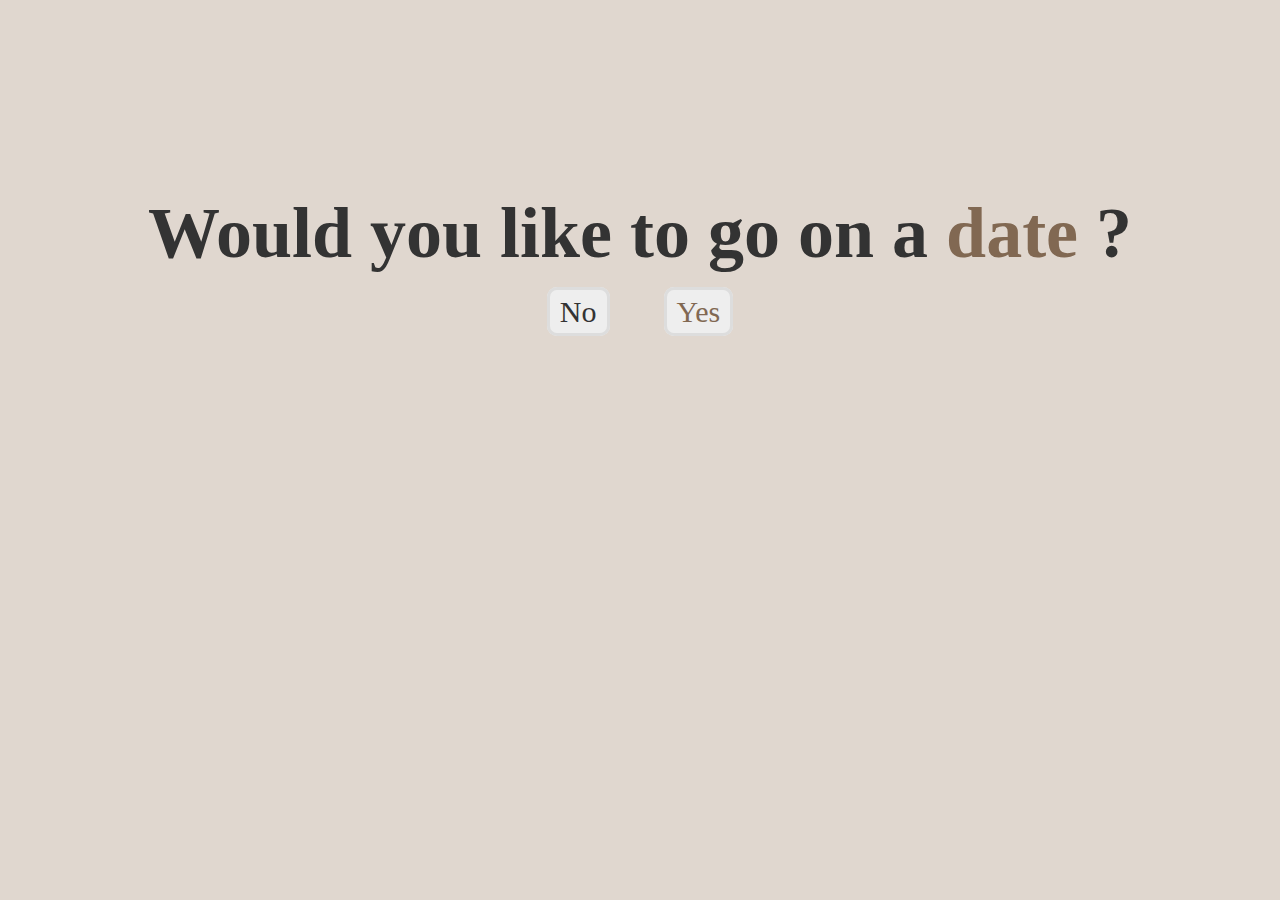
<file: index.html>
<!DOCTYPE html>
<html>
<head>
	<meta charset="utf-8">
	<meta http-equiv="X-UA-Compatible" content="IE=edge">
	<title>May I request a date with Fae?</title>
	<link rel="stylesheet" href="style.css">
</head>
<body>
	<div class="container">
		<div class="love">
			<h2>Would you like to go on a <span>date</span> ?</h2>
			<a id="no" href="no.html">No</a>
			<a id="yes" href="yes.html">Yes</a>
		</div>
	</div>
</body>
</html>
</file>
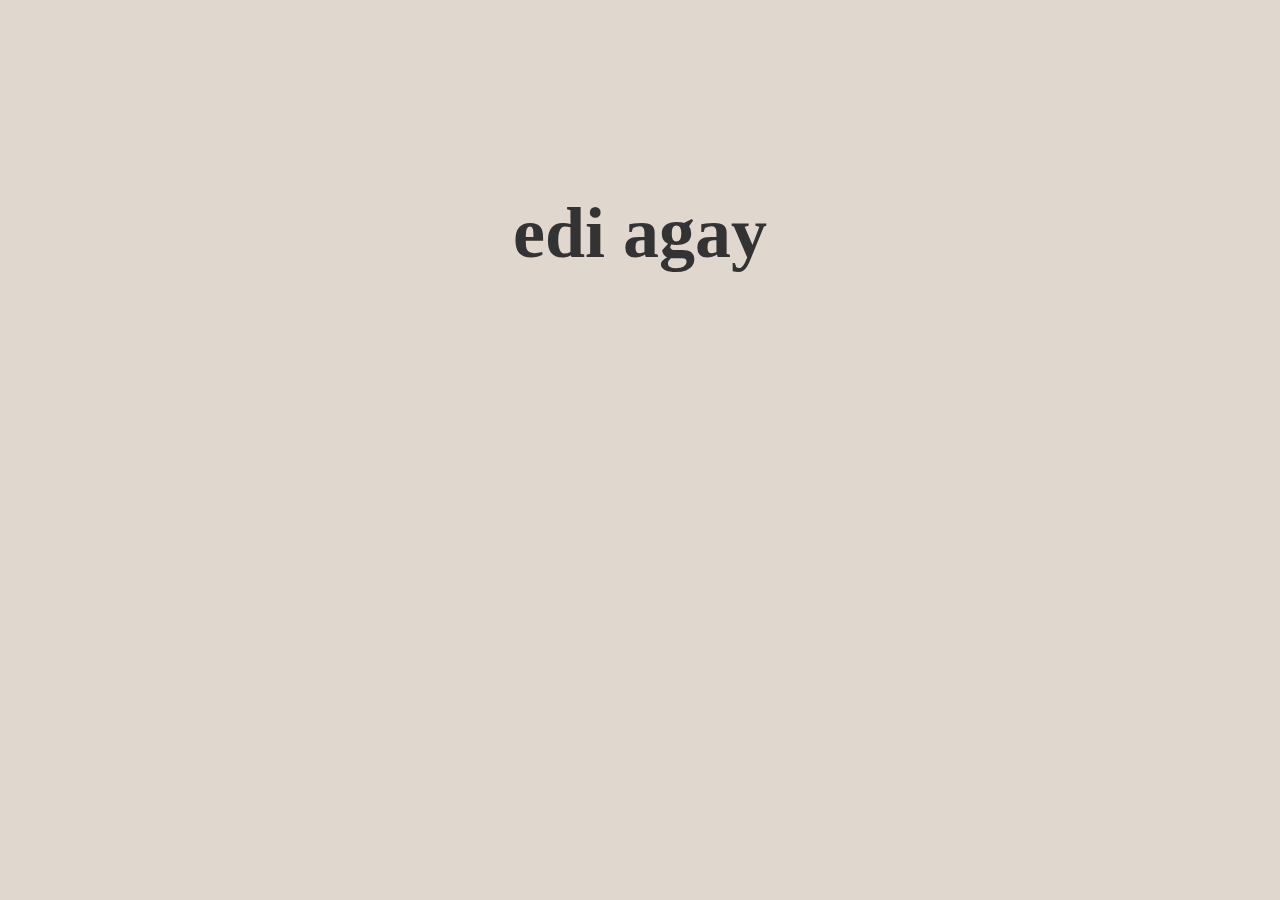
<file: no.html>
<!DOCTYPE html>
<html>
<head>
	<meta charset="utf-8">
	<meta http-equiv="X-UA-Compatible" content="IE=edge">
	<title>I'm melting</title>
	<link rel="stylesheet" href="style.css">
</head>
<body>
	<div class="container">
		<div class="yes">
			<h2>edi agay</h2>
		</div>
	</div>
</body>
</html>
</file>
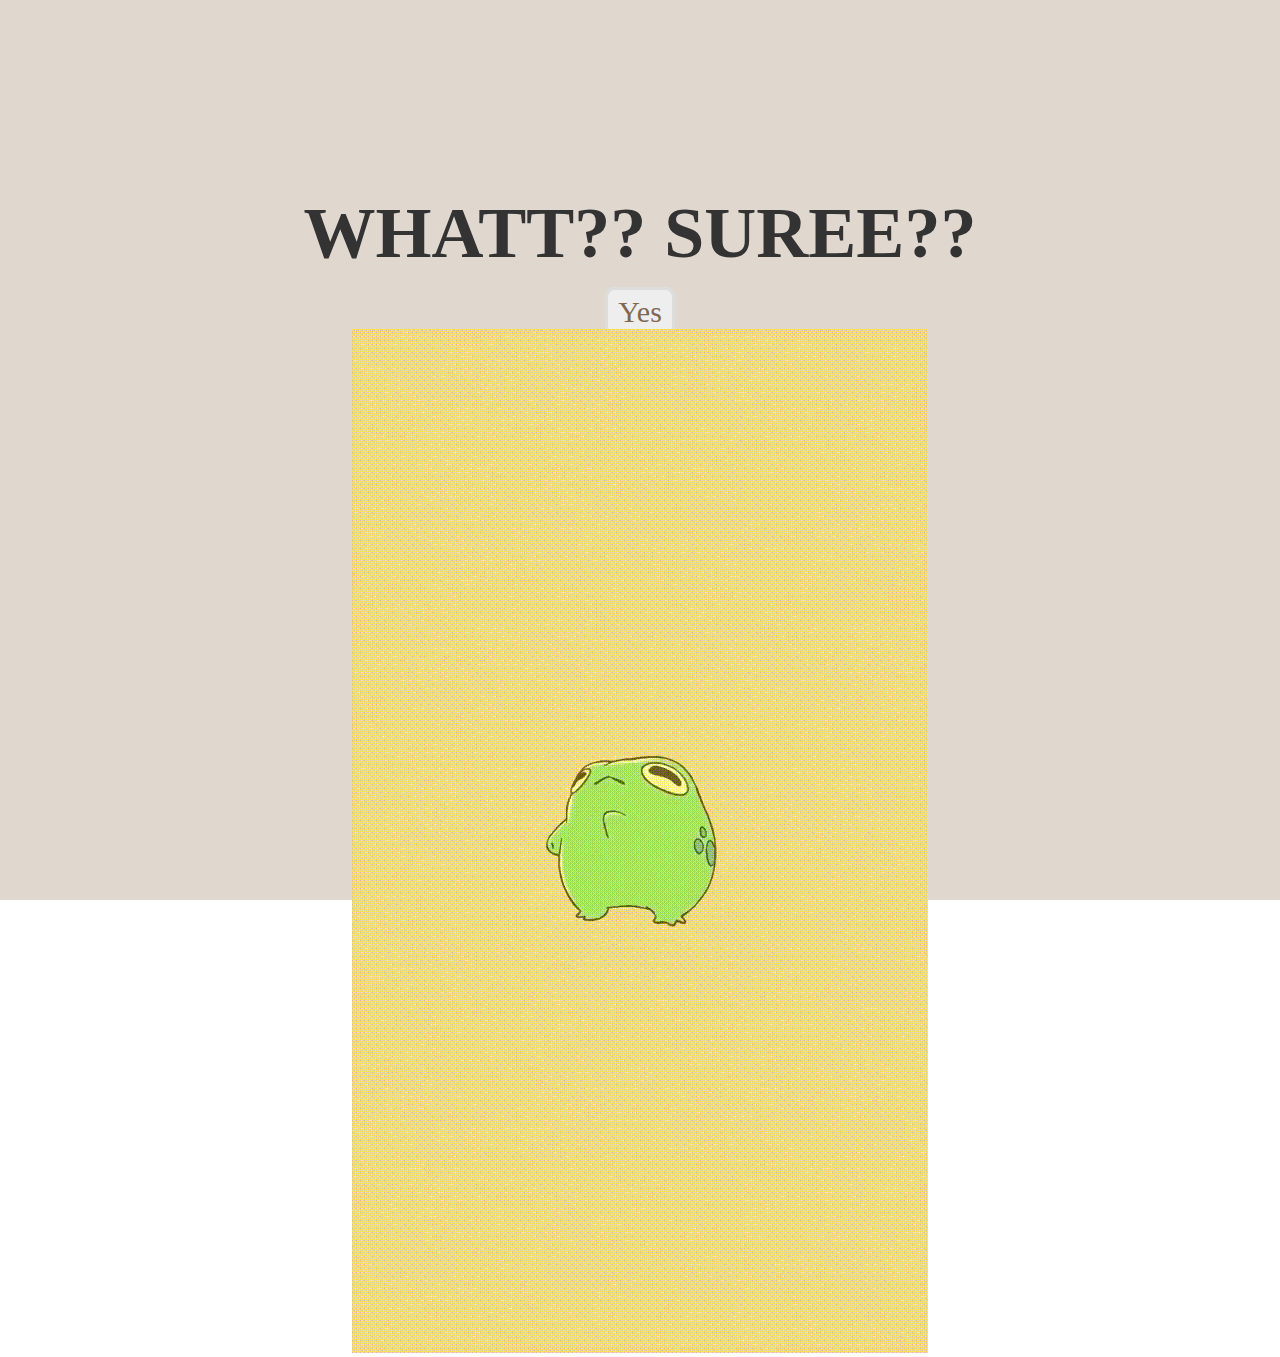
<file: yes.html>
<!DOCTYPE html>
<html>
<head>
	<meta charset="utf-8">
	<meta http-equiv="X-UA-Compatible" content="IE=edge">
	<title>May I request a date with Fae?</title>
	<link rel="stylesheet" href="style.css">
</head>
<body>
	<div class="container">
		<div class="yes">
			<h2>WHATT?? SUREE??</h2>
			<a id="yes" href="yes1.html">Yes</a>
		</div>
		<img src="froggo.gif">
	</div>
</body>
</html>
</file>
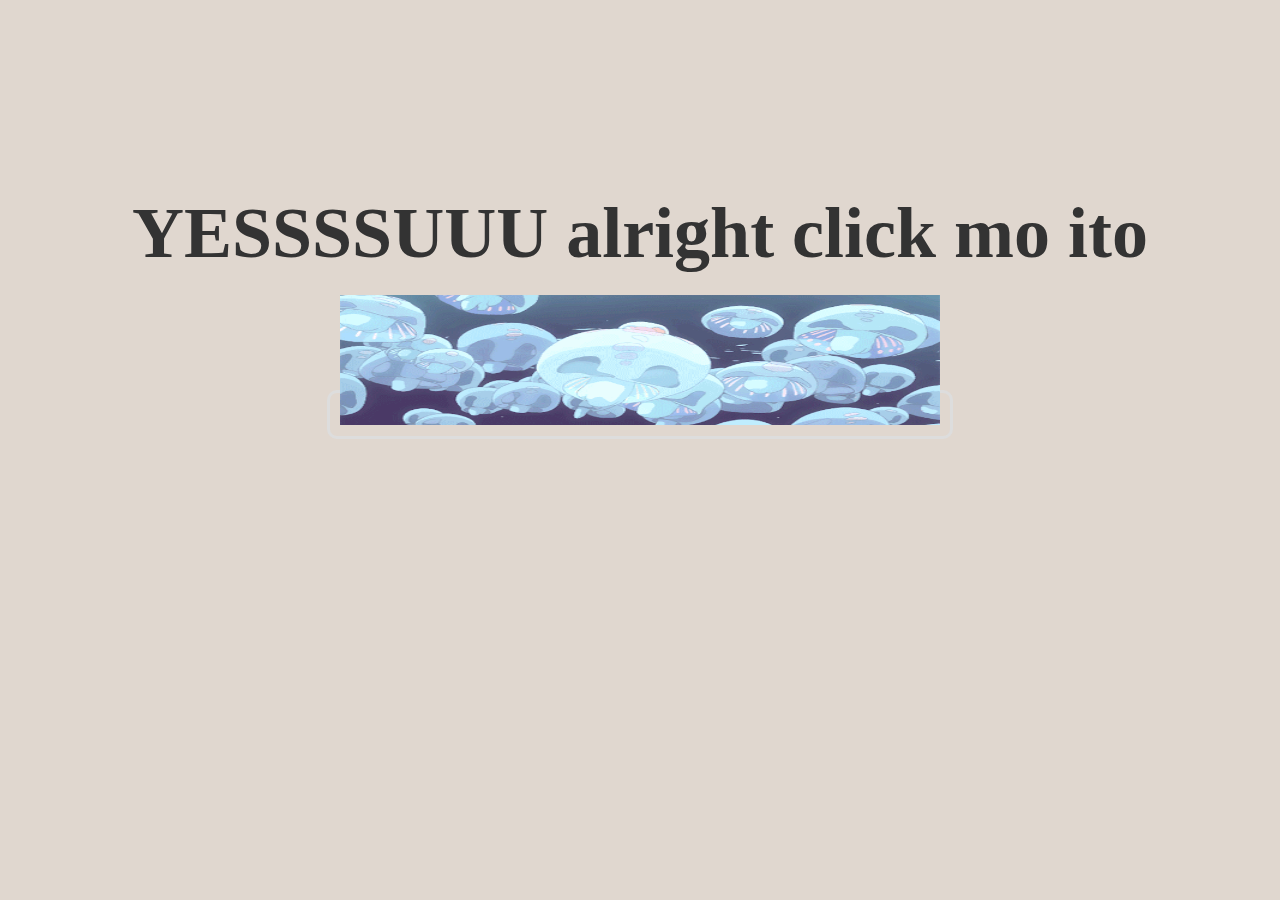
<file: yes1.html>
<!DOCTYPE html>
<html>
<head>
	<meta charset="utf-8">
	<meta http-equiv="X-UA-Compatible" content="IE=edge">
	<title>May I request a date with Fae?</title>
	<link rel="stylesheet" href="style.css">
</head>
<body>
	<div class="container">
		<div class="yes">
			<h2>YESSSSUUU alright click mo ito</h2>
		</div>
		<a href="https://forms.gle/XhbLFKYJcDUakiRE6"><img src="jelliess.gif"  style="width:600px;height:130px;"></a>
	</div>
</body>
</html>
</file>
<file: style.css>
*{
	padding: 0;
	margin: 0;
	outline:0;
}
.container{
	height: 100vh;
	width: 100vw;
	text-align:center;
	color:#333333;
	background: #e0d7cf;

}
.love,.yes,.no{padding-top: 15%;
		
		}
.love span{color:#816852;}
h2{font-size: 72px;margin-bottom: 20px;}
a{font-size: 30px;text-decoration: none;padding: 5px 10px;
	margin-top: 20px;border:3px solid #ddd; border-radius: 10px;}
#no{color:#333333; background: #eee;margin-right: 50px;}
#yes{color:#816852;background: #eee;}

.yes img{
	height: 30px;
	width: 30px;
	animation: image 4s linear infinite;
}
@keyframes image{
	0%{transform: scale(.5);}
	50%{transform: scale(1.5);}
	100%{transform: scale(.5);}
}
</file>
